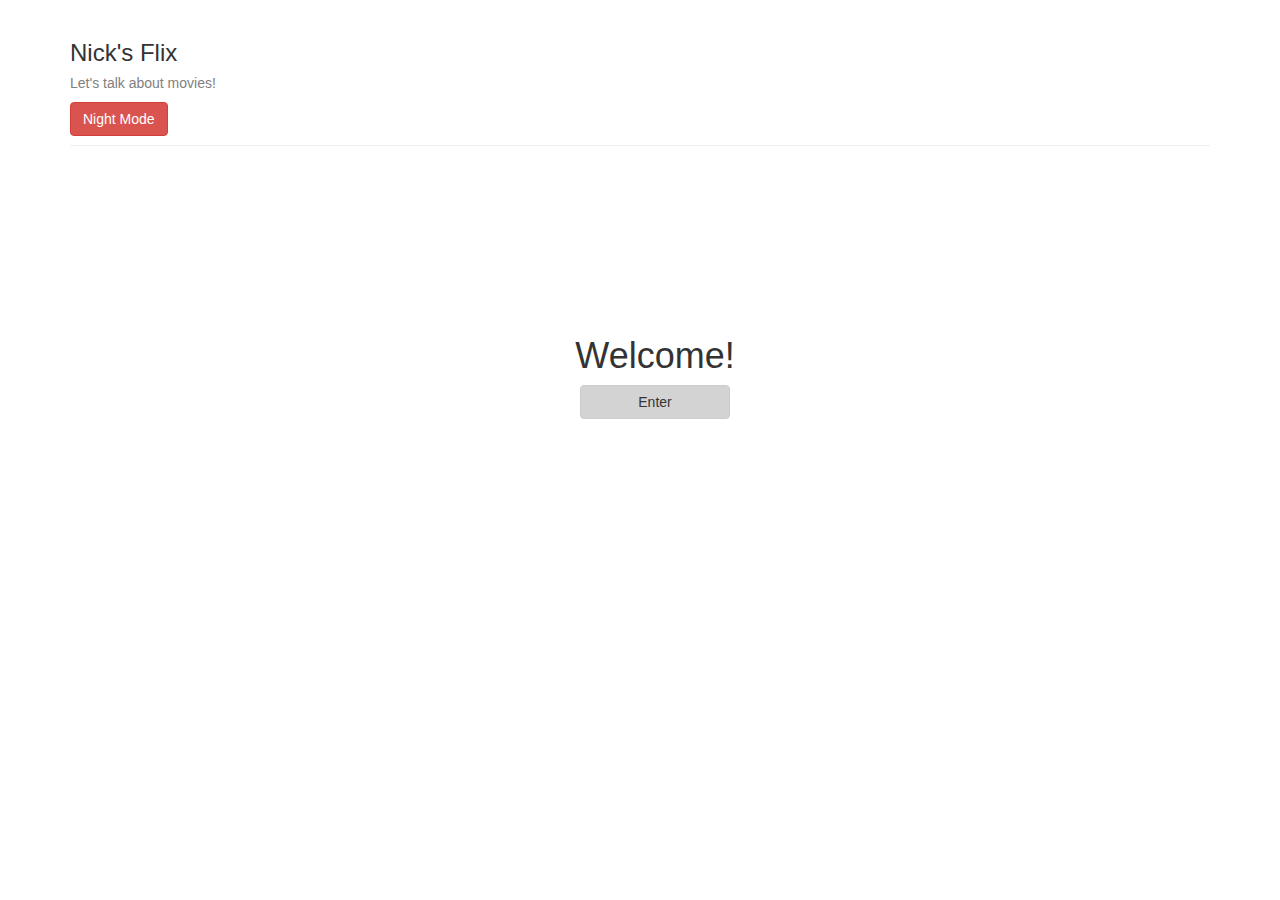
<file: index.html>
<!DOCTYPE html>
<html ng-app="nicksFlix">
  <head>
    <title>Nick's Flix</title>
    <script src="lib/angular.js"></script>
    <script src="lib/angular-ui-router.js"></script>
    <script src="app.js"></script>
    <script src="controllers/ReviewsController.js"></script>
    <script src="controllers/ReviewDisplayController.js"></script>
    <script src="services/ReviewsFactory.js"></script>
    <script src="services/UtilitiesFactory.js"></script>
    <script src="directives/myDirectives.js"></script>
    <link rel="stylesheet" href="https://maxcdn.bootstrapcdn.com/bootstrap/3.3.5/css/bootstrap.min.css">
    <link rel="stylesheet" href="css/styles.css">
  </head>
  <body>
    <div class="container">
      <div ui-view="header"></div>
      <div ui-view="body"></div>
    </div>
  </body>
</html>
</file>
<file: css/styles.css>
/*inverts colors and changes background to black when night mode is activate*/
.night-mode {
  background-color: black;
  -webkit-filter: invert(100%);
}

#home {
  text-align: center;
  padding: 150px;
}

.sub-header {
  color: gray;
}

.btn-enter {
  background-color: lightgray;
  width: 150px !important;
}

.review-form {
  padding: 50px;
}

.btn-review {
  align-self: left !important;
}

#form-header {
  text-align: center;
}

.review-text {
  min-height: 25px !important;
}
</file>
